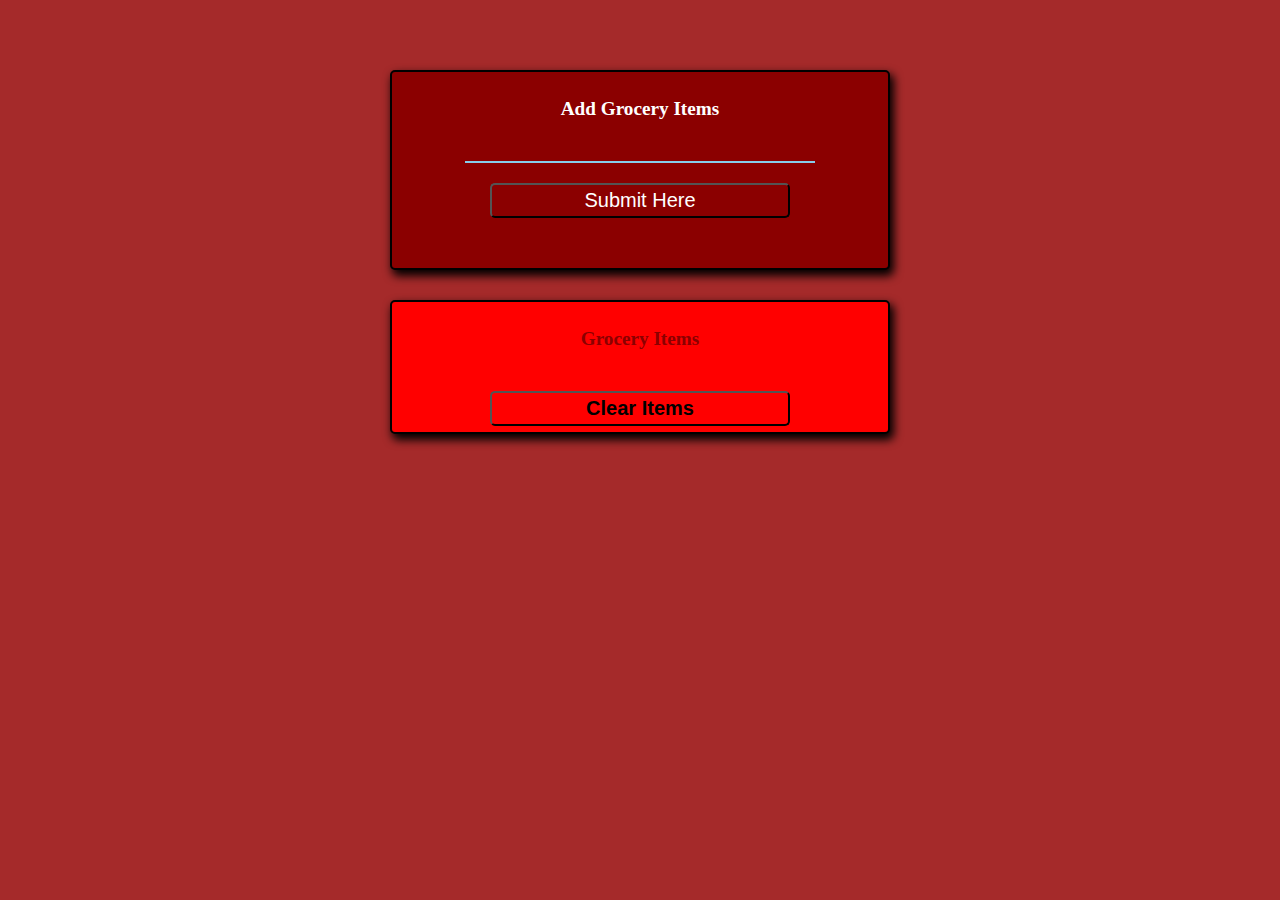
<file: index.html>
<!DOCTYPE html>
<html>
<head>
	<meta charset="utf-8">
	<meta name="viewport" content="width=device-width, initial-scale=1.0">
	<title></title>
	<link rel="stylesheet" type="text/css" href="grocer2.css">
</head>
<body>
	<div class="container">
		<div id="firstdiv">
			
			<div id="wrong"><p>Please Add Grocery Item</p></div>
			<div id="afteradd"></div>
			<h2 class="headi firs">Add Grocery Items</h2>
			<input type="text" id="ent">
			<input type="button" value="Submit Here" class="butt-inpu fir" onclick="addItems()">
		</div>
		<div id="seconddiv">
			<div id="correct"><p>No More Items To Delete</p></div>
			<div id="afterremove"></div>
			<h2 class="headi seco">Grocery Items</h2>
			<div id="appe">
				<ul id="appe2"></ul>
			</div>
			<input type="button" value="Clear Items" class="butt-inpu sec" onclick="removeItems()">
		</div>
	</div>
	<script type="text/javascript" src="groceri2.js"></script>

</body>
</html>
</file>
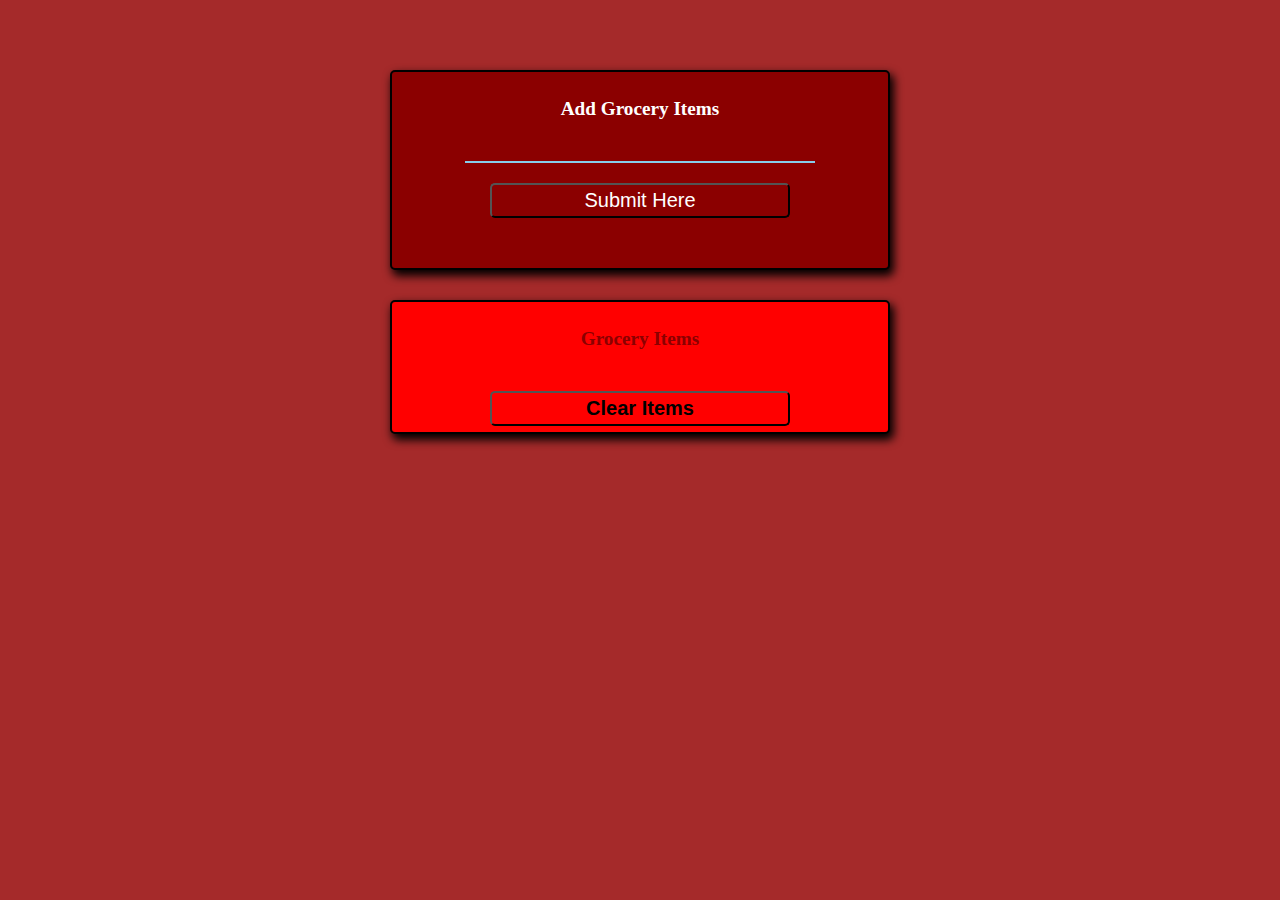
<file: grocery2.html>
<!DOCTYPE html>
<html>
<head>
	<title></title>
	<link rel="stylesheet" type="text/css" href="grocer2.css">
</head>
<body>
	<div class="container">
		<div id="firstdiv">
			
			<div id="wrong"><p>Please Add Grocery Item</p></div>
			<div id="afteradd"></div>
			<h2 class="headi firs">Add Grocery Items</h2>
			<input type="text" id="ent">
			<input type="button" value="Submit Here" class="butt-inpu fir" onclick="addItems()">
		</div>
		<div id="seconddiv">
			<div id="correct"><p>No More Items To Delete</p></div>
			<div id="afterremove"></div>
			<h2 class="headi seco">Grocery Items</h2>
			<div id="appe">
				<ul id="appe2"></ul>
			</div>
			<input type="button" value="Clear Items" class="butt-inpu sec" onclick="removeItems()">
		</div>
	</div>
	<script type="text/javascript" src="groceri2.js"></script>

</body>
</html>
</file>
<file: grocer2.css>
*{
	box-sizing: border-box;
}
body{
	background-color: brown;
}

.container{
	text-align: center;
}

h2 {
	font-size: 1.2rem;
}

#firstdiv, #seconddiv{
	width: 97%;
	border-radius: 5px;
	margin: auto;
	border: 2px solid black;
	box-shadow: 3px 5px 10px 1px;
}

#firstdiv {
	background-color: darkred;
	margin-top: 4rem;
	padding-top: 0.5rem;
	padding-bottom: 0.5rem;
}
#seconddiv {
	background-color: red;
	margin-top: 1.8rem;
	padding-top: 0.5rem;
	padding-bottom: 0.3rem;
}

.butt-inpu{
	height: 33px;
	border-radius: 5px;
	width: 180px;
	font-size: 0.9rem;
}

#wrong{
	display: none;
	width: 93%;
	height: 38px;
	border: 2px solid pink;
	font-size: 0.9rem;
	background-color: purple;
	text-transform: uppercase;
	margin: 0 auto;
}

#afteradd{
    display: none;
	width: 93%;
	height: 38px;
	border: 2px solid pink;
	font-size: 0.9rem;
	background-color: orange;
	text-transform: uppercase;
	margin: 0 auto; 
}

#correct{
	display: none;
	width: 93%;
	height: 38px;
	border: 2px solid pink;
	font-size: 0.9rem;
	background-color: purple;
	text-transform: uppercase;
	margin: 0 auto;
}

#afterremove{
	display: none;
	width: 93%;
	height: 38px;
	border: 2px solid pink;
	font-size: 0.9rem;
	background-color: orange;
	text-transform: uppercase;
	margin: 0 auto;
}

#ent{
	border: 2px solid skyblue;
	border-style: none none solid none;
	background-color: darkred;
	outline: none;
	width: 93%;
	color: skyblue;
	font-size: 1rem;
}

.firs{
	color: white;
}

.seco{
	color: darkred;
}

.logs{
	 width: 24px;
	 height: 24px;
	 border-radius: 15px;
	 background-color: black;
	 color: white;
	 font-size: 0.8rem;
	 float: right;
}

.logs-after {
	clear: both;
}
.appe2 {
	margin: 0;
}

.mystyle{
	list-style-type: none;
	width: 95%;
	height: 30px;
	font-size: 1rem;
	font-weight: bold;
	margin: auto;
	margin-left: -1rem;
	/*margin-left: 0.9rem;*/
	/*position: relative;*/
	text-align: left;
	margin-top: 0.9rem;
	text-transform: capitalize;
}

.fir{
	display: block;
	background-color: darkred;
    margin: auto;
    margin-top: 1.2rem;
    color: white;
}

.sec{
	background-color: red;
	font-weight: bold;
	margin-top: 0.3rem;
}

@media screen and (min-width: 385px) and (max-width: 538px){
	html {
		font-size: 19px;
	}
}

@media screen and (min-width: 539px) {
	#firstdiv{
	text-align: center;
	width: 500px;
	min-height: 200px;
	margin-top: 70px;
	padding-top: 10px;
	padding-bottom: 7px;
}

#seconddiv{
	text-align: center;
	width: 500px;
	min-height: 130px;
	margin-top: 30px;
	padding-top: 10px;
	padding-bottom: 6px;
}

.butt-inpu{
	height: 35px;
	border-radius: 5px;
	width: 300px;
	font-size: 20px;
}

#ent{
	width: 350px;
	font-size: 20px;
}

.fir{
    margin-top: 20px;
    color: white;
}

.sec{
	margin-top: 25px;
}

#wrong{
	width: 300px;
	height: 40px;
	border: 2px solid pink;
}

#afteradd{
	width: 300px;
	height: 40px;
}

#correct{
	width: 300px;
	height: 40px;
}

#afterremove{
	width: 300px;
	height: 40px;
}

/*#afteradd{
	display: none;
	width: 300px;
	height: 40px;
	border: 2px solid pink;
	background-color: purple;
	text-transform: uppercase;
	margin: 0 auto;
}*/

.mystyle{
	width: 400px;
	height: 30px;
	font-size: 20px;
	margin-left: 15px;
	margin-top: 15px;
}
}
</file>
